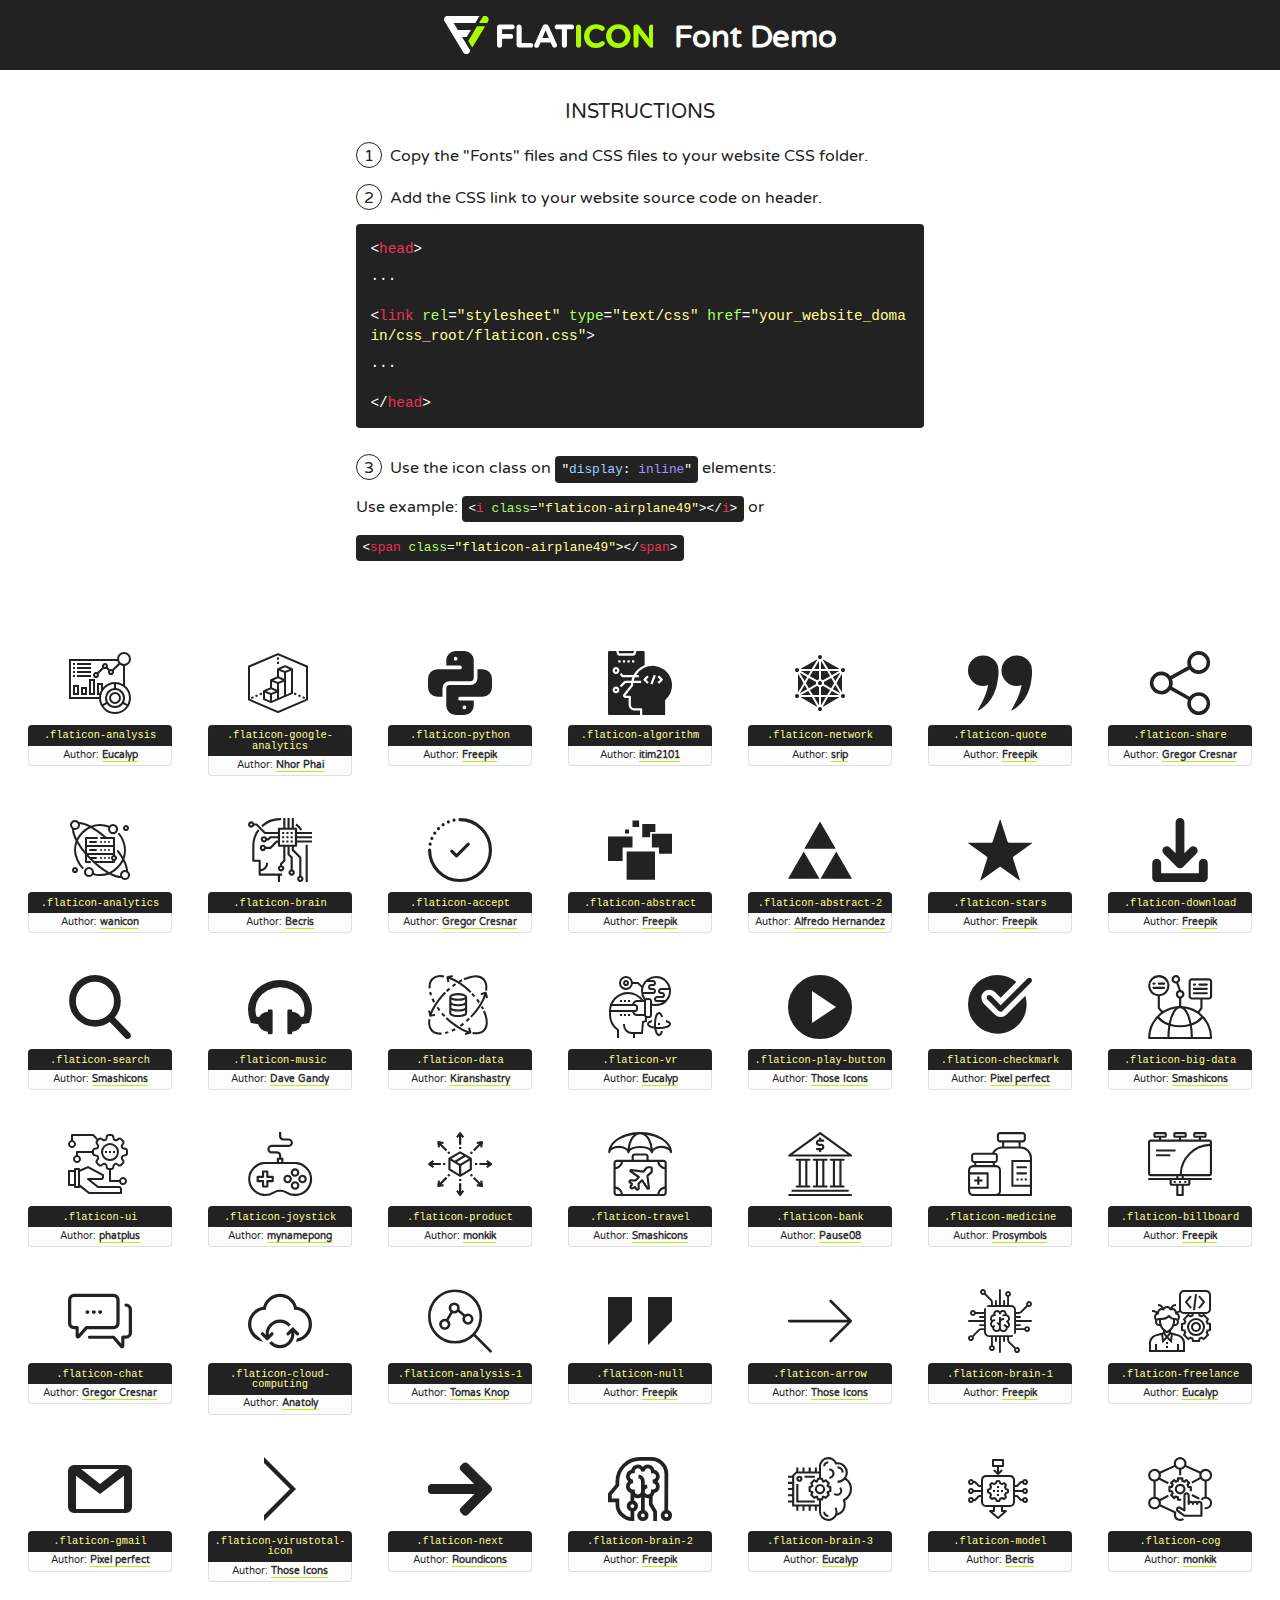
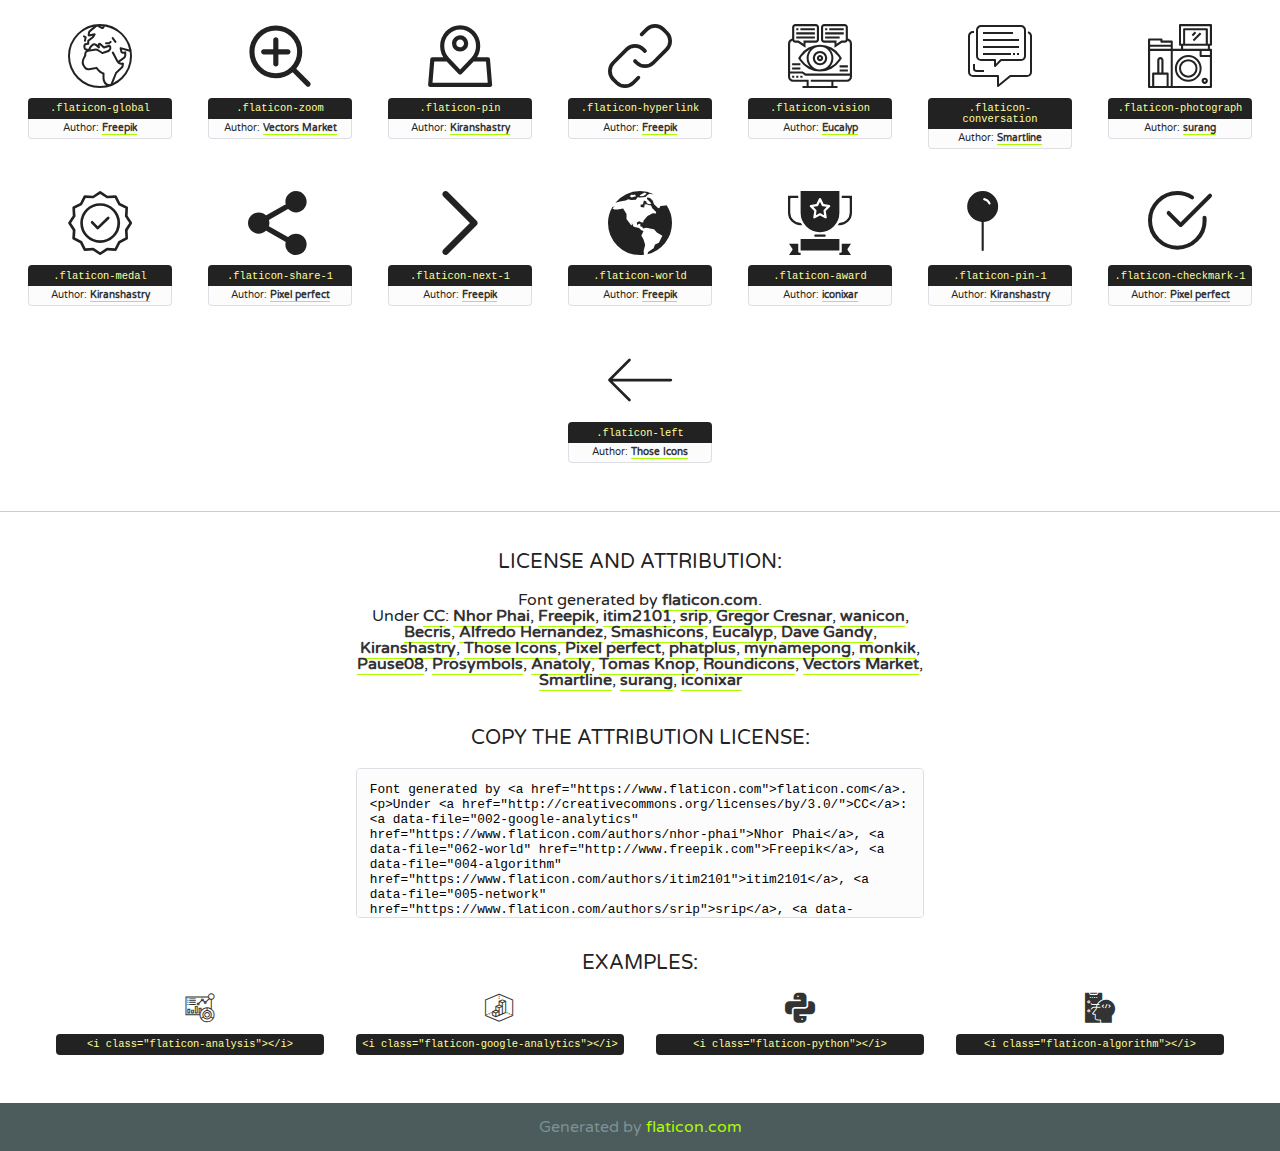
<file: assets/fonts/flaticon.html>
<!DOCTYPE html>
<!--
  Flaticon icon font: Flaticon
  Creation date: 18/01/2020 16:21
-->
<html>
<!DOCTYPE html>
<html>

<head>
    <title>Flaticon WebFont</title>
    <link href="http://fonts.googleapis.com/css?family=Varela+Round" rel="stylesheet" type="text/css" />
    <link rel="stylesheet" type="text/css" href="flaticon.css">
    <meta charset="UTF-8">
    <style>
    html, body, div, span, applet, object, iframe,
    h1, h2, h3, h4, h5, h6, p, blockquote, pre,
    a, abbr, acronym, address, big, cite, code,
    del, dfn, em, img, ins, kbd, q, s, samp,
    small, strike, strong, sub, sup, tt, var,
    b, u, i, center,
    dl, dt, dd, ol, ul, li,
    fieldset, form, label, legend,
    table, caption, tbody, tfoot, thead, tr, th, td,
    article, aside, canvas, details, embed, 
    figure, figcaption, footer, header, hgroup, 
    menu, nav, output, ruby, section, summary,
    time, mark, audio, video {
        margin: 0;
        padding: 0;
        border: 0;
        font-size: 100%;
        font: inherit;
        vertical-align: baseline;
    }
    /* HTML5 display-role reset for older browsers */
    article, aside, details, figcaption, figure, 
    footer, header, hgroup, menu, nav, section {
        display: block;
    }
    body {
        line-height: 1;
    }
    ol, ul {
        list-style: none;
    }
    blockquote, q {
        quotes: none;
    }
    blockquote:before, blockquote:after,
    q:before, q:after {
        content: '';
        content: none;
    }
    table {
        border-collapse: collapse;
        border-spacing: 0;
    }
    body {
        font-family: 'Varela Round', Helvetica, Arial, sans-serif;
        font-size: 16px;
        color: #222;
    }
    a {
        color: #333;
        border-bottom: 1px solid #a9fd00;
        font-weight: bold;
        text-decoration: none;
    }
    * {
        -moz-box-sizing: border-box;
        -webkit-box-sizing: border-box;
        box-sizing: border-box;
        margin: 0;
        padding: 0;
    }
    [class^="flaticon-"]:before, [class*=" flaticon-"]:before, [class^="flaticon-"]:after, [class*=" flaticon-"]:after {
        font-family: Flaticon;
        font-size: 30px;
        font-style: normal;
        margin-left: 20px;
        color: #333;
    }
    .wrapper {
        max-width: 600px;
        margin: auto;
        padding: 0 1em;
    }
    .title {
        font-size: 1.25em;
        text-align: center;
        margin-bottom: 1em;
        text-transform: uppercase;
    }
    header {
        text-align: center;
        background-color: #222;
        color: #fff;
        padding: 1em;
    }
    header .logo {
        width: 210px;
        height: 38px;
        display: inline-block;
        vertical-align: middle;
        margin-right: 1em;
        border: none;
    }
    header strong {
        font-size: 1.95em;
        font-weight: bold;
        vertical-align: middle;
        margin-top: 5px;
        display: inline-block;
    }
    .demo {
        margin: 2em auto;
        line-height: 1.25em;
    }
    .demo ul li {
        margin-bottom: 1em;
    }
    .demo ul li .num {
        color: #222;
        border-radius: 20px;
        display: inline-block;
        width: 26px;
        padding: 3px;
        height: 26px;
        text-align: center;
        margin-right: 0.5em;
        border: 1px solid #222;
    }
    .demo ul li code {
        background-color: #222;
        border-radius: 4px;
        padding: 0.25em 0.5em;
        display: inline-block;
        color: #fff;
        font-family: Consolas,Monaco,Lucida Console,Liberation Mono,DejaVu Sans Mono,Bitstream Vera Sans Mono,Courier New, monospace;
        font-weight: lighter;
        margin-top: 1em;
        font-size: 0.8em;
        word-break: break-all;
    }
    .demo ul li code.big {
        padding: 1em;
        font-size: 0.9em;
    }
    .demo ul li code .red {
        color: #EF3159;
    }
    .demo ul li code .green {
        color: #ACFF65;
    }
    .demo ul li code .yellow {
        color: #FFFF99;
    }
    .demo ul li code .blue {
        color: #99D3FF;
    }
    .demo ul li code .purple {
        color: #A295FF;
    }
    .demo ul li code .dots {
        margin-top: 0.5em;
        display: block;
    }
    #glyphs {
        border-bottom: 1px solid #ccc;
        padding: 2em 0;
        text-align: center;
    }
    .glyph {
        display: inline-block;
        width: 9em;
        margin: 1em;
        text-align: center;
        vertical-align: top;
        background: #FFF;
    }
    .glyph .glyph-icon {
        padding: 10px;
        display: block;
        font-family:"Flaticon";
        font-size: 64px;
        line-height: 1;
    }
    .glyph .glyph-icon:before {
        font-size: 64px;
        color: #222;
        margin-left: 0;
    }
    .class-name {
        font-size: 0.65em;
        background-color: #222;
        color: #fff;
        border-radius: 4px 4px 0 0;
        padding: 0.5em;
        color: #FFFF99;
        font-family: Consolas,Monaco,Lucida Console,Liberation Mono,DejaVu Sans Mono,Bitstream Vera Sans Mono,Courier New, monospace;
    }
    .author-name {
        font-size: 0.6em;
        background-color: #fcfcfd;
        border: 1px solid #DEDEE4;
        border-top: 0;
        border-radius: 0 0 4px 4px;
        padding: 0.5em;
    }
    .class-name:last-child {
        font-size: 10px;
        color:#888;
    }
    .class-name:last-child a {
        font-size: 10px;
        color:#555;
    }
    .class-name:last-child a:hover {
        color:#a9fd00;
    }
    .glyph > input {
        display: block;
        width: 100px;
        margin: 5px auto;
        text-align: center;
        font-size: 12px;
        cursor: text;
    }
    .glyph > input.icon-input {
        font-family:"Flaticon";
        font-size: 16px;
        margin-bottom: 10px;
    }
    .attribution .title {
        margin-top: 2em;
    }
    .attribution textarea {
        background-color: #fcfcfd;
        padding: 1em;
        border: none;
        box-shadow: none;
        border: 1px solid #DEDEE4;
        border-radius: 4px;
        resize: none;
        width: 100%;
        height: 150px;
        font-size: 0.8em;
        font-family: Consolas,Monaco,Lucida Console,Liberation Mono,DejaVu Sans Mono,Bitstream Vera Sans Mono,Courier New, monospace;
        -webkit-appearance: none;
    }
    .iconsuse {
        margin: 2em auto;
        text-align: center;
        max-width: 1200px;
    }
    .iconsuse:after {
        content: '';
        display: table;
        clear: both;
    }
    .iconsuse .image {
        float: left;
        width: 25%;
        padding: 0 1em;
    }
    .iconsuse .image p {
        margin-bottom: 1em;
    }
    .iconsuse .image span {
        display: block;
        font-size: 0.65em;
        background-color: #222;
        color: #fff;
        border-radius: 4px;
        padding: 0.5em;
        color: #FFFF99;
        margin-top: 1em;
        font-family: Consolas,Monaco,Lucida Console,Liberation Mono,DejaVu Sans Mono,Bitstream Vera Sans Mono,Courier New, monospace;
    }
    #footer {
        text-align: center;
        background-color: #4C5B5C;
        color: #7c9192;
        padding: 1em;
    }
    #footer a {
        border: none;
        color: #a9fd00;
        font-weight: normal;
    }
    @media (max-width: 960px) {
        .iconsuse .image {
            width: 50%;
        }
    }
    @media (max-width: 560px) {
        .iconsuse .image {
            width: 100%;
        }
    }
    </style>
</head>

<body class="characters-off">

    <header>
        <a href="https://www.flaticon.com" target="_blank" class="logo">
            <svg version="1.1" xmlns="http://www.w3.org/2000/svg" xmlns:xlink="http://www.w3.org/1999/xlink" xmlns:a="http://ns.adobe.com/AdobeSVGViewerExtensions/3.0/" viewBox="0 0 560.875 102.036" enable-background="new 0 0 560.875 102.036" xml:space="preserve">
                <defs>
                </defs>
                <g>
                    <g class="letters">
                        <path fill="#ffffff" d="M141.596,29.675c0-3.777,2.985-6.767,6.764-6.767h34.438c3.426,0,6.15,2.728,6.15,6.15
                        c0,3.43-2.724,6.149-6.15,6.149h-27.674v13.091h23.719c3.429,0,6.151,2.724,6.151,6.15c0,3.43-2.723,6.149-6.151,6.149h-23.719
                        v17.574c0,3.773-2.986,6.761-6.764,6.761c-3.779,0-6.764-2.989-6.764-6.761V29.675z"></path>
                        <path fill="#ffffff" d="M193.844,29.149c0-3.781,2.985-6.767,6.764-6.767c3.776,0,6.763,2.985,6.763,6.767v42.957h25.039
                        c3.426,0,6.149,2.726,6.149,6.153c0,3.425-2.723,6.15-6.149,6.15h-31.802c-3.779,0-6.764-2.986-6.764-6.768V29.149z"></path>
                        <path fill="#ffffff" d="M241.891,75.71l21.438-48.407c1.492-3.341,4.215-5.357,7.906-5.357h0.792
                        c3.686,0,6.323,2.017,7.815,5.357l21.439,48.407c0.436,0.967,0.701,1.845,0.701,2.723c0,3.602-2.809,6.501-6.414,6.501
                        c-3.161,0-5.269-1.845-6.499-4.655l-4.132-9.661h-27.059l-4.301,10.102c-1.144,2.631-3.426,4.214-6.237,4.214
                        c-3.517,0-6.24-2.81-6.24-6.325C241.1,77.64,241.451,76.677,241.891,75.71z M279.932,58.666l-8.521-20.297l-8.526,20.297H279.932
                        z"></path>
                        <path fill="#ffffff" d="M314.864,35.387H301.86c-3.429,0-6.239-2.813-6.239-6.238c0-3.429,2.811-6.24,6.239-6.24h39.533
                        c3.426,0,6.237,2.811,6.237,6.24c0,3.425-2.811,6.238-6.237,6.238h-13.001v42.785c0,3.773-2.99,6.761-6.764,6.761
                        c-3.779,0-6.764-2.989-6.764-6.761V35.387z"></path>
                        <path fill="#A9FD00" d="M352.615,29.149c0-3.781,2.985-6.767,6.767-6.767c3.774,0,6.761,2.985,6.761,6.767v49.024
                        c0,3.773-2.987,6.761-6.761,6.761c-3.781,0-6.767-2.989-6.767-6.761V29.149z"></path>
                        <path fill="#A9FD00" d="M374.132,53.836v-0.179c0-17.481,13.178-31.801,32.065-31.801c9.22,0,15.459,2.458,20.557,6.238
                        c1.402,1.054,2.637,2.985,2.637,5.357c0,3.692-2.985,6.59-6.681,6.59c-1.845,0-3.071-0.702-4.044-1.319
                        c-3.776-2.813-7.729-4.393-12.562-4.393c-10.364,0-17.831,8.611-17.831,19.154v0.173c0,10.542,7.291,19.329,17.831,19.329
                        c5.715,0,9.492-1.756,13.359-4.834c1.049-0.874,2.458-1.491,4.039-1.491c3.429,0,6.325,2.813,6.325,6.236
                        c0,2.106-1.056,3.78-2.282,4.834c-5.539,4.834-12.036,7.733-21.878,7.733C387.572,85.464,374.132,71.493,374.132,53.836z"></path>
                        <path fill="#A9FD00" d="M433.009,53.836v-0.179c0-17.481,13.79-31.801,32.766-31.801c18.981,0,32.592,14.143,32.592,31.628v0.173
                        c0,17.483-13.785,31.807-32.769,31.807C446.625,85.464,433.009,71.32,433.009,53.836z M484.224,53.836v-0.179
                        c0-10.539-7.725-19.326-18.626-19.326c-10.893,0-18.449,8.611-18.449,19.154v0.173c0,10.542,7.73,19.329,18.626,19.329
                        C476.676,72.986,484.224,64.378,484.224,53.836z"></path>
                        <path fill="#A9FD00" d="M506.233,29.321c0-3.774,2.99-6.763,6.767-6.763h1.401c3.252,0,5.183,1.583,7.029,3.953l26.093,34.265
                        V29.059c0-3.692,2.99-6.677,6.681-6.677c3.683,0,6.671,2.985,6.671,6.677v48.934c0,3.78-2.987,6.765-6.764,6.765h-0.436
                        c-3.257,0-5.188-1.581-7.034-3.953l-27.056-35.492v32.944c0,3.687-2.985,6.676-6.678,6.676c-3.683,0-6.673-2.989-6.673-6.676
                        V29.321z"></path>
                    </g>
                    <g class="insignia">
                        <path fill="#ffffff" d="M48.372,56.137h12.517l11.156-18.537H37.186L25.688,18.539h57.825L94.668,0H9.271
                        C5.925,0,2.842,1.801,1.198,4.716c-1.644,2.907-1.593,6.482,0.134,9.343l50.38,83.501c1.678,2.781,4.689,4.476,7.938,4.476
                        c3.246,0,6.257-1.695,7.935-4.476l2.898-4.804L48.372,56.137z"></path>
                        <g class="i">
                            <path fill="#A9FD00" d="M93.575,18.539h0.031v0.004l21.652,0.004l2.705-4.488c1.727-2.861,1.778-6.436,0.133-9.343
                            C116.454,1.801,113.371,0,110.026,0h-5.294L93.575,18.539z"></path>
                            <polygon fill="#A9FD00" points="88.291,27.356 64.725,66.486 75.519,84.404 109.942,27.356"></polygon>
                        </g>
                    </g>
                </g>
            </svg>
        </a>
        <strong>Font Demo</strong>
    </header>


    <section class="demo wrapper">

        <p class="title">Instructions</p>

        <ul>
            <li>
                <span class="num">1</span>Copy the "Fonts" files and CSS files to your website CSS folder.
            </li>
            <li>
                <span class="num">2</span>Add the CSS link to your website source code on header.
                <code class="big">
                    &lt;<span class="red">head</span>&gt;
                    <br/><span class="dots">...</span>
                    <br/>&lt;<span class="red">link</span> <span class="green">rel</span>=<span class="yellow">"stylesheet"</span> <span class="green">type</span>=<span class="yellow">"text/css"</span> <span class="green">href</span>=<span class="yellow">"your_website_domain/css_root/flaticon.css"</span>&gt;
                    <br/><span class="dots">...</span>
                    <br/>&lt;/<span class="red">head</span>&gt;
                </code>
            </li>

            <li>
                <p>
                    <span class="num">3</span>Use the icon class on <code>"<span class="blue">display</span>:<span class="purple"> inline</span>"</code> elements:
                    <br />
                    Use example: <code>&lt;<span class="red">i</span> <span class="green">class</span>=<span class="yellow">&quot;flaticon-airplane49&quot;</span>&gt;&lt;/<span class="red">i</span>&gt;</code> or <code>&lt;<span class="red">span</span> <span class="green">class</span>=<span class="yellow">&quot;flaticon-airplane49&quot;</span>&gt;&lt;/<span class="red">span</span>&gt;</code>
            </li>
        </ul>

    </section>




   <section id="glyphs">          
    
      
        <div class="glyph"><div class="glyph-icon flaticon-analysis"></div>
            <div class="class-name">.flaticon-analysis</div>
            <div class="author-name">Author: <a data-file="001-analysis" href="https://www.flaticon.com/authors/eucalyp">Eucalyp</a> </div> 
        </div>        
        
        <div class="glyph"><div class="glyph-icon flaticon-google-analytics"></div>
            <div class="class-name">.flaticon-google-analytics</div>
            <div class="author-name">Author: <a data-file="002-google-analytics" href="https://www.flaticon.com/authors/nhor-phai">Nhor Phai</a> </div> 
        </div>        
        
        <div class="glyph"><div class="glyph-icon flaticon-python"></div>
            <div class="class-name">.flaticon-python</div>
            <div class="author-name">Author: <a data-file="003-python" href="http://www.freepik.com">Freepik</a> </div> 
        </div>        
        
        <div class="glyph"><div class="glyph-icon flaticon-algorithm"></div>
            <div class="class-name">.flaticon-algorithm</div>
            <div class="author-name">Author: <a data-file="004-algorithm" href="https://www.flaticon.com/authors/itim2101">itim2101</a> </div> 
        </div>        
        
        <div class="glyph"><div class="glyph-icon flaticon-network"></div>
            <div class="class-name">.flaticon-network</div>
            <div class="author-name">Author: <a data-file="005-network" href="https://www.flaticon.com/authors/srip">srip</a> </div> 
        </div>        
        
        <div class="glyph"><div class="glyph-icon flaticon-quote"></div>
            <div class="class-name">.flaticon-quote</div>
            <div class="author-name">Author: <a data-file="006-quote" href="http://www.freepik.com">Freepik</a> </div> 
        </div>        
        
        <div class="glyph"><div class="glyph-icon flaticon-share"></div>
            <div class="class-name">.flaticon-share</div>
            <div class="author-name">Author: <a data-file="007-share" href="https://www.flaticon.com/authors/gregor-cresnar">Gregor Cresnar</a> </div> 
        </div>        
        
        <div class="glyph"><div class="glyph-icon flaticon-analytics"></div>
            <div class="class-name">.flaticon-analytics</div>
            <div class="author-name">Author: <a data-file="008-analytics" href="https://www.flaticon.com/authors/wanicon">wanicon</a> </div> 
        </div>        
        
        <div class="glyph"><div class="glyph-icon flaticon-brain"></div>
            <div class="class-name">.flaticon-brain</div>
            <div class="author-name">Author: <a data-file="009-brain" href="https://www.flaticon.com/authors/becris">Becris</a> </div> 
        </div>        
        
        <div class="glyph"><div class="glyph-icon flaticon-accept"></div>
            <div class="class-name">.flaticon-accept</div>
            <div class="author-name">Author: <a data-file="010-accept" href="https://www.flaticon.com/authors/gregor-cresnar">Gregor Cresnar</a> </div> 
        </div>        
        
        <div class="glyph"><div class="glyph-icon flaticon-abstract"></div>
            <div class="class-name">.flaticon-abstract</div>
            <div class="author-name">Author: <a data-file="011-abstract" href="http://www.freepik.com">Freepik</a> </div> 
        </div>        
        
        <div class="glyph"><div class="glyph-icon flaticon-abstract-2"></div>
            <div class="class-name">.flaticon-abstract-2</div>
            <div class="author-name">Author: <a data-file="013-abstract-2" href="https://www.flaticon.com/authors/alfredo-hernandez">Alfredo Hernandez</a> </div> 
        </div>        
        
        <div class="glyph"><div class="glyph-icon flaticon-stars"></div>
            <div class="class-name">.flaticon-stars</div>
            <div class="author-name">Author: <a data-file="014-stars" href="http://www.freepik.com">Freepik</a> </div> 
        </div>        
        
        <div class="glyph"><div class="glyph-icon flaticon-download"></div>
            <div class="class-name">.flaticon-download</div>
            <div class="author-name">Author: <a data-file="017-download" href="http://www.freepik.com">Freepik</a> </div> 
        </div>        
        
        <div class="glyph"><div class="glyph-icon flaticon-search"></div>
            <div class="class-name">.flaticon-search</div>
            <div class="author-name">Author: <a data-file="018-search" href="https://www.flaticon.com/authors/smashicons">Smashicons</a> </div> 
        </div>        
        
        <div class="glyph"><div class="glyph-icon flaticon-music"></div>
            <div class="class-name">.flaticon-music</div>
            <div class="author-name">Author: <a data-file="019-music" href="https://www.flaticon.com/authors/dave-gandy">Dave Gandy</a> </div> 
        </div>        
        
        <div class="glyph"><div class="glyph-icon flaticon-data"></div>
            <div class="class-name">.flaticon-data</div>
            <div class="author-name">Author: <a data-file="021-data" href="https://www.flaticon.com/authors/kiranshastry">Kiranshastry</a> </div> 
        </div>        
        
        <div class="glyph"><div class="glyph-icon flaticon-vr"></div>
            <div class="class-name">.flaticon-vr</div>
            <div class="author-name">Author: <a data-file="022-vr" href="https://www.flaticon.com/authors/eucalyp">Eucalyp</a> </div> 
        </div>        
        
        <div class="glyph"><div class="glyph-icon flaticon-play-button"></div>
            <div class="class-name">.flaticon-play-button</div>
            <div class="author-name">Author: <a data-file="023-play-button" href="https://www.flaticon.com/authors/those-icons">Those Icons</a> </div> 
        </div>        
        
        <div class="glyph"><div class="glyph-icon flaticon-checkmark"></div>
            <div class="class-name">.flaticon-checkmark</div>
            <div class="author-name">Author: <a data-file="024-checkmark" href="https://www.flaticon.com/authors/pixel-perfect">Pixel perfect</a> </div> 
        </div>        
        
        <div class="glyph"><div class="glyph-icon flaticon-big-data"></div>
            <div class="class-name">.flaticon-big-data</div>
            <div class="author-name">Author: <a data-file="025-big-data" href="https://www.flaticon.com/authors/smashicons">Smashicons</a> </div> 
        </div>        
        
        <div class="glyph"><div class="glyph-icon flaticon-ui"></div>
            <div class="class-name">.flaticon-ui</div>
            <div class="author-name">Author: <a data-file="026-ui" href="https://www.flaticon.com/authors/phatplus">phatplus</a> </div> 
        </div>        
        
        <div class="glyph"><div class="glyph-icon flaticon-joystick"></div>
            <div class="class-name">.flaticon-joystick</div>
            <div class="author-name">Author: <a data-file="028-joystick" href="https://www.flaticon.com/authors/mynamepong">mynamepong</a> </div> 
        </div>        
        
        <div class="glyph"><div class="glyph-icon flaticon-product"></div>
            <div class="class-name">.flaticon-product</div>
            <div class="author-name">Author: <a data-file="029-product" href="https://www.flaticon.com/authors/monkik">monkik</a> </div> 
        </div>        
        
        <div class="glyph"><div class="glyph-icon flaticon-travel"></div>
            <div class="class-name">.flaticon-travel</div>
            <div class="author-name">Author: <a data-file="030-travel" href="https://www.flaticon.com/authors/smashicons">Smashicons</a> </div> 
        </div>        
        
        <div class="glyph"><div class="glyph-icon flaticon-bank"></div>
            <div class="class-name">.flaticon-bank</div>
            <div class="author-name">Author: <a data-file="031-bank" href="https://www.flaticon.com/authors/pause08">Pause08</a> </div> 
        </div>        
        
        <div class="glyph"><div class="glyph-icon flaticon-medicine"></div>
            <div class="class-name">.flaticon-medicine</div>
            <div class="author-name">Author: <a data-file="032-medicine" href="https://www.flaticon.com/authors/prosymbols">Prosymbols</a> </div> 
        </div>        
        
        <div class="glyph"><div class="glyph-icon flaticon-billboard"></div>
            <div class="class-name">.flaticon-billboard</div>
            <div class="author-name">Author: <a data-file="033-billboard" href="http://www.freepik.com">Freepik</a> </div> 
        </div>        
        
        <div class="glyph"><div class="glyph-icon flaticon-chat"></div>
            <div class="class-name">.flaticon-chat</div>
            <div class="author-name">Author: <a data-file="034-chat" href="https://www.flaticon.com/authors/gregor-cresnar">Gregor Cresnar</a> </div> 
        </div>        
        
        <div class="glyph"><div class="glyph-icon flaticon-cloud-computing"></div>
            <div class="class-name">.flaticon-cloud-computing</div>
            <div class="author-name">Author: <a data-file="035-cloud-computing" href="https://www.flaticon.com/authors/anatoly">Anatoly</a> </div> 
        </div>        
        
        <div class="glyph"><div class="glyph-icon flaticon-analysis-1"></div>
            <div class="class-name">.flaticon-analysis-1</div>
            <div class="author-name">Author: <a data-file="036-analysis-1" href="https://www.flaticon.com/authors/tomas-knop">Tomas Knop</a> </div> 
        </div>        
        
        <div class="glyph"><div class="glyph-icon flaticon-null"></div>
            <div class="class-name">.flaticon-null</div>
            <div class="author-name">Author: <a data-file="037-null" href="http://www.freepik.com">Freepik</a> </div> 
        </div>        
        
        <div class="glyph"><div class="glyph-icon flaticon-arrow"></div>
            <div class="class-name">.flaticon-arrow</div>
            <div class="author-name">Author: <a data-file="038-arrow" href="https://www.flaticon.com/authors/those-icons">Those Icons</a> </div> 
        </div>        
        
        <div class="glyph"><div class="glyph-icon flaticon-brain-1"></div>
            <div class="class-name">.flaticon-brain-1</div>
            <div class="author-name">Author: <a data-file="039-brain-1" href="http://www.freepik.com">Freepik</a> </div> 
        </div>        
        
        <div class="glyph"><div class="glyph-icon flaticon-freelance"></div>
            <div class="class-name">.flaticon-freelance</div>
            <div class="author-name">Author: <a data-file="040-freelance" href="https://www.flaticon.com/authors/eucalyp">Eucalyp</a> </div> 
        </div>        
        
        <div class="glyph"><div class="glyph-icon flaticon-gmail"></div>
            <div class="class-name">.flaticon-gmail</div>
            <div class="author-name">Author: <a data-file="041-gmail" href="https://www.flaticon.com/authors/pixel-perfect">Pixel perfect</a> </div> 
        </div>        
        
        <div class="glyph"><div class="glyph-icon flaticon-virustotal-icon"></div>
            <div class="class-name">.flaticon-virustotal-icon</div>
            <div class="author-name">Author: <a data-file="042-virustotal-icon" href="https://www.flaticon.com/authors/those-icons">Those Icons</a> </div> 
        </div>        
        
        <div class="glyph"><div class="glyph-icon flaticon-next"></div>
            <div class="class-name">.flaticon-next</div>
            <div class="author-name">Author: <a data-file="043-next" href="https://www.flaticon.com/authors/roundicons">Roundicons</a> </div> 
        </div>        
        
        <div class="glyph"><div class="glyph-icon flaticon-brain-2"></div>
            <div class="class-name">.flaticon-brain-2</div>
            <div class="author-name">Author: <a data-file="044-brain-2" href="http://www.freepik.com">Freepik</a> </div> 
        </div>        
        
        <div class="glyph"><div class="glyph-icon flaticon-brain-3"></div>
            <div class="class-name">.flaticon-brain-3</div>
            <div class="author-name">Author: <a data-file="045-brain-3" href="https://www.flaticon.com/authors/eucalyp">Eucalyp</a> </div> 
        </div>        
        
        <div class="glyph"><div class="glyph-icon flaticon-model"></div>
            <div class="class-name">.flaticon-model</div>
            <div class="author-name">Author: <a data-file="046-model" href="https://www.flaticon.com/authors/becris">Becris</a> </div> 
        </div>        
        
        <div class="glyph"><div class="glyph-icon flaticon-cog"></div>
            <div class="class-name">.flaticon-cog</div>
            <div class="author-name">Author: <a data-file="047-cog" href="https://www.flaticon.com/authors/monkik">monkik</a> </div> 
        </div>        
        
        <div class="glyph"><div class="glyph-icon flaticon-global"></div>
            <div class="class-name">.flaticon-global</div>
            <div class="author-name">Author: <a data-file="052-global" href="http://www.freepik.com">Freepik</a> </div> 
        </div>        
        
        <div class="glyph"><div class="glyph-icon flaticon-zoom"></div>
            <div class="class-name">.flaticon-zoom</div>
            <div class="author-name">Author: <a data-file="053-zoom" href="https://www.flaticon.com/authors/vectors-market">Vectors Market</a> </div> 
        </div>        
        
        <div class="glyph"><div class="glyph-icon flaticon-pin"></div>
            <div class="class-name">.flaticon-pin</div>
            <div class="author-name">Author: <a data-file="054-pin" href="https://www.flaticon.com/authors/kiranshastry">Kiranshastry</a> </div> 
        </div>        
        
        <div class="glyph"><div class="glyph-icon flaticon-hyperlink"></div>
            <div class="class-name">.flaticon-hyperlink</div>
            <div class="author-name">Author: <a data-file="055-hyperlink" href="http://www.freepik.com">Freepik</a> </div> 
        </div>        
        
        <div class="glyph"><div class="glyph-icon flaticon-vision"></div>
            <div class="class-name">.flaticon-vision</div>
            <div class="author-name">Author: <a data-file="056-vision" href="https://www.flaticon.com/authors/eucalyp">Eucalyp</a> </div> 
        </div>        
        
        <div class="glyph"><div class="glyph-icon flaticon-conversation"></div>
            <div class="class-name">.flaticon-conversation</div>
            <div class="author-name">Author: <a data-file="057-conversation" href="https://www.flaticon.com/authors/smartline">Smartline</a> </div> 
        </div>        
        
        <div class="glyph"><div class="glyph-icon flaticon-photograph"></div>
            <div class="class-name">.flaticon-photograph</div>
            <div class="author-name">Author: <a data-file="058-photograph" href="https://www.flaticon.com/authors/surang">surang</a> </div> 
        </div>        
        
        <div class="glyph"><div class="glyph-icon flaticon-medal"></div>
            <div class="class-name">.flaticon-medal</div>
            <div class="author-name">Author: <a data-file="059-medal" href="https://www.flaticon.com/authors/kiranshastry">Kiranshastry</a> </div> 
        </div>        
        
        <div class="glyph"><div class="glyph-icon flaticon-share-1"></div>
            <div class="class-name">.flaticon-share-1</div>
            <div class="author-name">Author: <a data-file="060-share-1" href="https://www.flaticon.com/authors/pixel-perfect">Pixel perfect</a> </div> 
        </div>        
        
        <div class="glyph"><div class="glyph-icon flaticon-next-1"></div>
            <div class="class-name">.flaticon-next-1</div>
            <div class="author-name">Author: <a data-file="061-next-1" href="http://www.freepik.com">Freepik</a> </div> 
        </div>        
        
        <div class="glyph"><div class="glyph-icon flaticon-world"></div>
            <div class="class-name">.flaticon-world</div>
            <div class="author-name">Author: <a data-file="062-world" href="http://www.freepik.com">Freepik</a> </div> 
        </div>        
        
        <div class="glyph"><div class="glyph-icon flaticon-award"></div>
            <div class="class-name">.flaticon-award</div>
            <div class="author-name">Author: <a data-file="063-award" href="https://www.flaticon.com/authors/iconixar">iconixar</a> </div> 
        </div>        
        
        <div class="glyph"><div class="glyph-icon flaticon-pin-1"></div>
            <div class="class-name">.flaticon-pin-1</div>
            <div class="author-name">Author: <a data-file="064-pin-1" href="https://www.flaticon.com/authors/kiranshastry">Kiranshastry</a> </div> 
        </div>        
        
        <div class="glyph"><div class="glyph-icon flaticon-checkmark-1"></div>
            <div class="class-name">.flaticon-checkmark-1</div>
            <div class="author-name">Author: <a data-file="065-checkmark-1" href="https://www.flaticon.com/authors/pixel-perfect">Pixel perfect</a> </div> 
        </div>        
        
        <div class="glyph"><div class="glyph-icon flaticon-left"></div>
            <div class="class-name">.flaticon-left</div>
            <div class="author-name">Author: <a data-file="066-left" href="https://www.flaticon.com/authors/those-icons">Those Icons</a> </div> 
        </div>        
        

    </section>



    <section class="attribution wrapper"   style="text-align:center;">

      <div class="title">License and attribution:</div><div class="attrDiv">Font generated by <a href="https://www.flaticon.com">flaticon.com</a>. <div><p>Under <a href="http://creativecommons.org/licenses/by/3.0/">CC</a>: <a data-file="002-google-analytics" href="https://www.flaticon.com/authors/nhor-phai">Nhor Phai</a>, <a data-file="062-world" href="http://www.freepik.com">Freepik</a>, <a data-file="004-algorithm" href="https://www.flaticon.com/authors/itim2101">itim2101</a>, <a data-file="005-network" href="https://www.flaticon.com/authors/srip">srip</a>, <a data-file="034-chat" href="https://www.flaticon.com/authors/gregor-cresnar">Gregor Cresnar</a>, <a data-file="008-analytics" href="https://www.flaticon.com/authors/wanicon">wanicon</a>, <a data-file="046-model" href="https://www.flaticon.com/authors/becris">Becris</a>, <a data-file="013-abstract-2" href="https://www.flaticon.com/authors/alfredo-hernandez">Alfredo Hernandez</a>, <a data-file="030-travel" href="https://www.flaticon.com/authors/smashicons">Smashicons</a>, <a data-file="056-vision" href="https://www.flaticon.com/authors/eucalyp">Eucalyp</a>, <a data-file="019-music" href="https://www.flaticon.com/authors/dave-gandy">Dave Gandy</a>, <a data-file="064-pin-1" href="https://www.flaticon.com/authors/kiranshastry">Kiranshastry</a>, <a data-file="066-left" href="https://www.flaticon.com/authors/those-icons">Those Icons</a>, <a data-file="065-checkmark-1" href="https://www.flaticon.com/authors/pixel-perfect">Pixel perfect</a>, <a data-file="026-ui" href="https://www.flaticon.com/authors/phatplus">phatplus</a>, <a data-file="028-joystick" href="https://www.flaticon.com/authors/mynamepong">mynamepong</a>, <a data-file="047-cog" href="https://www.flaticon.com/authors/monkik">monkik</a>, <a data-file="031-bank" href="https://www.flaticon.com/authors/pause08">Pause08</a>, <a data-file="032-medicine" href="https://www.flaticon.com/authors/prosymbols">Prosymbols</a>, <a data-file="035-cloud-computing" href="https://www.flaticon.com/authors/anatoly">Anatoly</a>, <a data-file="036-analysis-1" href="https://www.flaticon.com/authors/tomas-knop">Tomas Knop</a>, <a data-file="043-next" href="https://www.flaticon.com/authors/roundicons">Roundicons</a>, <a data-file="053-zoom" href="https://www.flaticon.com/authors/vectors-market">Vectors Market</a>, <a data-file="057-conversation" href="https://www.flaticon.com/authors/smartline">Smartline</a>, <a data-file="058-photograph" href="https://www.flaticon.com/authors/surang">surang</a>, <a data-file="063-award" href="https://www.flaticon.com/authors/iconixar">iconixar</a></p>  </div>
      </div>
      <div class="title">Copy the Attribution License:</div>

    <textarea onclick="this.focus();this.select();">Font generated by &lt;a href=&quot;https://www.flaticon.com&quot;&gt;flaticon.com&lt;/a&gt;. <p>Under <a href="http://creativecommons.org/licenses/by/3.0/">CC</a>: <a data-file="002-google-analytics" href="https://www.flaticon.com/authors/nhor-phai">Nhor Phai</a>, <a data-file="062-world" href="http://www.freepik.com">Freepik</a>, <a data-file="004-algorithm" href="https://www.flaticon.com/authors/itim2101">itim2101</a>, <a data-file="005-network" href="https://www.flaticon.com/authors/srip">srip</a>, <a data-file="034-chat" href="https://www.flaticon.com/authors/gregor-cresnar">Gregor Cresnar</a>, <a data-file="008-analytics" href="https://www.flaticon.com/authors/wanicon">wanicon</a>, <a data-file="046-model" href="https://www.flaticon.com/authors/becris">Becris</a>, <a data-file="013-abstract-2" href="https://www.flaticon.com/authors/alfredo-hernandez">Alfredo Hernandez</a>, <a data-file="030-travel" href="https://www.flaticon.com/authors/smashicons">Smashicons</a>, <a data-file="056-vision" href="https://www.flaticon.com/authors/eucalyp">Eucalyp</a>, <a data-file="019-music" href="https://www.flaticon.com/authors/dave-gandy">Dave Gandy</a>, <a data-file="064-pin-1" href="https://www.flaticon.com/authors/kiranshastry">Kiranshastry</a>, <a data-file="066-left" href="https://www.flaticon.com/authors/those-icons">Those Icons</a>, <a data-file="065-checkmark-1" href="https://www.flaticon.com/authors/pixel-perfect">Pixel perfect</a>, <a data-file="026-ui" href="https://www.flaticon.com/authors/phatplus">phatplus</a>, <a data-file="028-joystick" href="https://www.flaticon.com/authors/mynamepong">mynamepong</a>, <a data-file="047-cog" href="https://www.flaticon.com/authors/monkik">monkik</a>, <a data-file="031-bank" href="https://www.flaticon.com/authors/pause08">Pause08</a>, <a data-file="032-medicine" href="https://www.flaticon.com/authors/prosymbols">Prosymbols</a>, <a data-file="035-cloud-computing" href="https://www.flaticon.com/authors/anatoly">Anatoly</a>, <a data-file="036-analysis-1" href="https://www.flaticon.com/authors/tomas-knop">Tomas Knop</a>, <a data-file="043-next" href="https://www.flaticon.com/authors/roundicons">Roundicons</a>, <a data-file="053-zoom" href="https://www.flaticon.com/authors/vectors-market">Vectors Market</a>, <a data-file="057-conversation" href="https://www.flaticon.com/authors/smartline">Smartline</a>, <a data-file="058-photograph" href="https://www.flaticon.com/authors/surang">surang</a>, <a data-file="063-award" href="https://www.flaticon.com/authors/iconixar">iconixar</a></p>  
     </textarea>

    </section>

    <section class="iconsuse">

          <div class="title">Examples:</div>            
             
            <div class="image">
                <p>
                    <i class="glyph-icon flaticon-analysis"></i> 
                    <span>&lt;i class=&quot;flaticon-analysis&quot;&gt;&lt;/i&gt;</span>
                </p>
            </div>
            
            <div class="image">
                <p>
                    <i class="glyph-icon flaticon-google-analytics"></i> 
                    <span>&lt;i class=&quot;flaticon-google-analytics&quot;&gt;&lt;/i&gt;</span>
                </p>
            </div>
            
            <div class="image">
                <p>
                    <i class="glyph-icon flaticon-python"></i> 
                    <span>&lt;i class=&quot;flaticon-python&quot;&gt;&lt;/i&gt;</span>
                </p>
            </div>
            
            <div class="image">
                <p>
                    <i class="glyph-icon flaticon-algorithm"></i> 
                    <span>&lt;i class=&quot;flaticon-algorithm&quot;&gt;&lt;/i&gt;</span>
                </p>
            </div>
                       
        </div>
                            
    </section>

<div id="footer">
    <div>Generated by <a href="https://www.flaticon.com">flaticon.com</a>
    </div>
</div>



</body>
</html>
</file>
<file: assets/fonts/flaticon.css>
/*
  	Flaticon icon font: Flaticon
  	Creation date: 18/01/2020 16:21
  	*/

@font-face {
  font-family: "Flaticon";
  src: url("./Flaticon.eot");
  src: url("./Flaticon.eot?#iefix") format("embedded-opentype"),
       url("./Flaticon.woff2") format("woff2"),
       url("./Flaticon.woff") format("woff"),
       url("./Flaticon.ttf") format("truetype"),
       url("./Flaticon.svg#Flaticon") format("svg");
  font-weight: normal;
  font-style: normal;
}

@media screen and (-webkit-min-device-pixel-ratio:0) {
  @font-face {
    font-family: "Flaticon";
    src: url("./Flaticon.svg#Flaticon") format("svg");
  }
}

[class^="flaticon-"]:before, [class*=" flaticon-"]:before,
[class^="flaticon-"]:after, [class*=" flaticon-"]:after {   
  font-family: Flaticon;
        font-size: 20px;
font-style: normal;
margin-left: 20px;
}

.flaticon-analysis:before { content: "\f100"; }
.flaticon-google-analytics:before { content: "\f101"; }
.flaticon-python:before { content: "\f102"; }
.flaticon-algorithm:before { content: "\f103"; }
.flaticon-network:before { content: "\f104"; }
.flaticon-quote:before { content: "\f105"; }
.flaticon-share:before { content: "\f106"; }
.flaticon-analytics:before { content: "\f107"; }
.flaticon-brain:before { content: "\f108"; }
.flaticon-accept:before { content: "\f109"; }
.flaticon-abstract:before { content: "\f10a"; }
.flaticon-abstract-2:before { content: "\f10b"; }
.flaticon-stars:before { content: "\f10c"; }
.flaticon-download:before { content: "\f10d"; }
.flaticon-search:before { content: "\f10e"; }
.flaticon-music:before { content: "\f10f"; }
.flaticon-data:before { content: "\f110"; }
.flaticon-vr:before { content: "\f111"; }
.flaticon-play-button:before { content: "\f112"; }
.flaticon-checkmark:before { content: "\f113"; }
.flaticon-big-data:before { content: "\f114"; }
.flaticon-ui:before { content: "\f115"; }
.flaticon-joystick:before { content: "\f116"; }
.flaticon-product:before { content: "\f117"; }
.flaticon-travel:before { content: "\f118"; }
.flaticon-bank:before { content: "\f119"; }
.flaticon-medicine:before { content: "\f11a"; }
.flaticon-billboard:before { content: "\f11b"; }
.flaticon-chat:before { content: "\f11c"; }
.flaticon-cloud-computing:before { content: "\f11d"; }
.flaticon-analysis-1:before { content: "\f11e"; }
.flaticon-null:before { content: "\f11f"; }
.flaticon-arrow:before { content: "\f120"; }
.flaticon-brain-1:before { content: "\f121"; }
.flaticon-freelance:before { content: "\f122"; }
.flaticon-gmail:before { content: "\f123"; }
.flaticon-virustotal-icon:before { content: "\f124"; }
.flaticon-next:before { content: "\f125"; }
.flaticon-brain-2:before { content: "\f126"; }
.flaticon-brain-3:before { content: "\f127"; }
.flaticon-model:before { content: "\f128"; }
.flaticon-cog:before { content: "\f129"; }
.flaticon-global:before { content: "\f12a"; }
.flaticon-zoom:before { content: "\f12b"; }
.flaticon-pin:before { content: "\f12c"; }
.flaticon-hyperlink:before { content: "\f12d"; }
.flaticon-vision:before { content: "\f12e"; }
.flaticon-conversation:before { content: "\f12f"; }
.flaticon-photograph:before { content: "\f130"; }
.flaticon-medal:before { content: "\f131"; }
.flaticon-share-1:before { content: "\f132"; }
.flaticon-next-1:before { content: "\f133"; }
.flaticon-world:before { content: "\f134"; }
.flaticon-award:before { content: "\f135"; }
.flaticon-pin-1:before { content: "\f136"; }
.flaticon-checkmark-1:before { content: "\f137"; }
.flaticon-left:before { content: "\f138"; }
</file>
